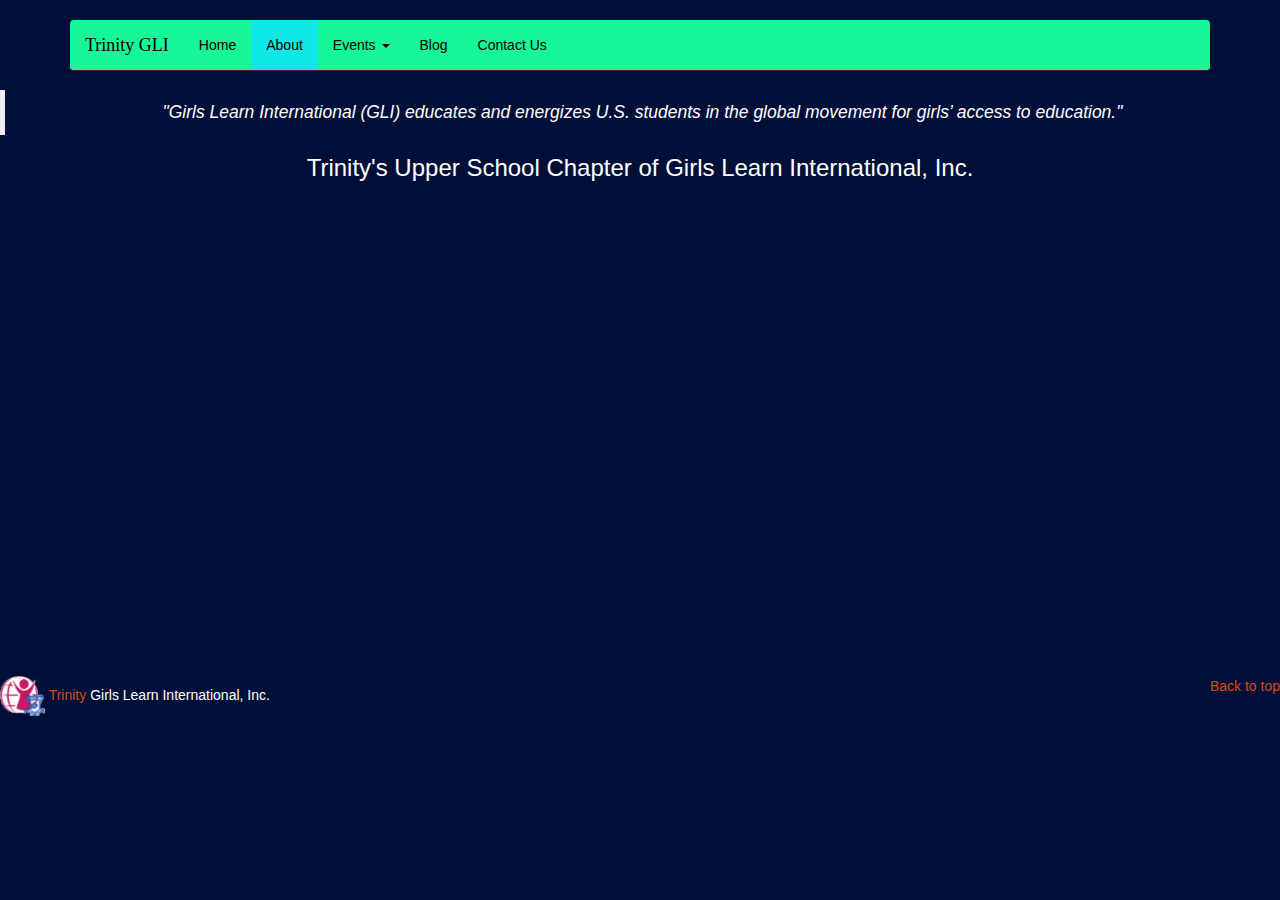
<file: about.html>
<!DOCTYPE html>
<html lang="en">
  <head>
    <meta http-equiv="content-type" content="text/html; charset=UTF-8" />
    <meta charset="utf-8" />
    <title>Trinity GLI About</title>
    <meta name="viewport" content="width=device-width, initial-scale=1, maximum-scale=1" />
    <link href="css/styles.css" rel="stylesheet" />
    <!--Loading Flat UI -->
    <link href="bootstrap.css" rel="stylesheet" />
    <!--[if lt IE 9]>
                        <script src="//html5shim.googlecode.com/svn/trunk/html5.js"></script>
                <![endif]-->
    <!-- Custom styles for this template -->	
    <link href="carousel.css" rel="stylesheet" />
    <link rel="shortcut icon" href="TGLIfavi2.ico" />
    <style>
            body{background-color: #000f38;}
                        h3{color: #ffffff;}
                
</style>
  </head>
  <body>
  <!-- Navigation Bar
========================================================================================= -->
  <div class="navbar-wrapper">
    <div class="container">
      <div class="navbar navbar-inverse navbar-static-top">
        <div class="navbar-header">
        <a class="navbar-toggle" data-toggle="collapse" data-target=".navbar-collapse">
						<span class="icon-bar"></span>
						<span class="icon-bar"></span>
						<span class="icon-bar"></span>
					</a>
       <a class="navbar-brand" href="index.html"><font face="Times New Roman" color="black">Trinity GLI</font></a>
       </div>
        <div class="navbar-collapse collapse">
          <ul class="nav navbar-nav">
            <li>
              <a href="index.html">
                <font color="black">Home</font>
              </a>
            </li>
            <li class="active">
              <a href="about.html">
                <font color="black">About</font>
              </a>
            </li>
            <li class="dropdown">
              <a href="#" class="dropdown-toggle" data-toggle="dropdown">
                <font color="black">Events <b class="caret"></b></font>
              </a>
              <ul class="dropdown-menu">
                <li>
										<a href="eventscal.html"><font color="black">Calendar</font></a>
                  </li>
                  <li>
                    <a href="gallery.html"><font color="black">Gallery</font></a>
                </li>
              </ul>
            </li>
            <li>
              <a href="blog.html">
                <font color="black">Blog</font>
              </a>
            </li>
            <li>
              <a href="contact.html">
                <font color="black">Contact Us</font>
              </a>
            </li>
          </ul>
        </div>
      </div>
    </div>
    <!-- /container -->
  </div>
  <!-- /navbar wrapper -->
  <div id="contentframe" style="position:relative; top: 90px; left: 0px;">
    <blockquote>
      <center>
        <i>
          <font color="#FFFFFF">&quot;Girls Learn International (GLI) educates and energizes U.S. students in the global movement
          for girls’ access to education.&quot;</font>
        </i>
      </center>
    </blockquote>
  </div>
  <div id="contentframe" style="position:relative; top: 90px; left: 0px;">
    <center>
      <h3>Trinity&#39;s Upper School Chapter of Girls Learn International, Inc.</h3>
    </center>
  </div>
  <div id="contentframe" style="position:relative; top: 90px; left: 0px;">
    <center>
      <iframe width="600" height="450" frameborder="0" style="border:0"
      src="https://www.google.com/maps/embed/v1/place?q=101%20W%2091st%20St%2C%20New%20York%2C%20NY%2C%20United%20States&amp;key=AIzaSyBlrUwkvLlCddGGPazMlImXvdnugf5RuxM">
      </iframe>
    </center>
  </div>
  <!-- FOOTER -->
  <div id="contentframe" style="position:relative; top: 120px; left: 0px;">
    <footer>
      <p class="pull-right">
        <a href="#">Back to top</a>
      </p>
      <p>
      <a href="index.html">
        <img src="TGLI.png" width="45" height="40" />
      </a>
      <a href="http://www.trinityschoolnyc.org">Trinity</a> 
      <font color="#FFFFFF">Girls Learn International, Inc.</font></p>
    </footer>
  </div>
  <!-- /.container -->
  <!-- script references -->
  <script src="jquery.min.js"></script> 
  <script src="bootstrap.min.js"></script> 
  <script src="docs.min.js"></script></body>
</html>
</file>
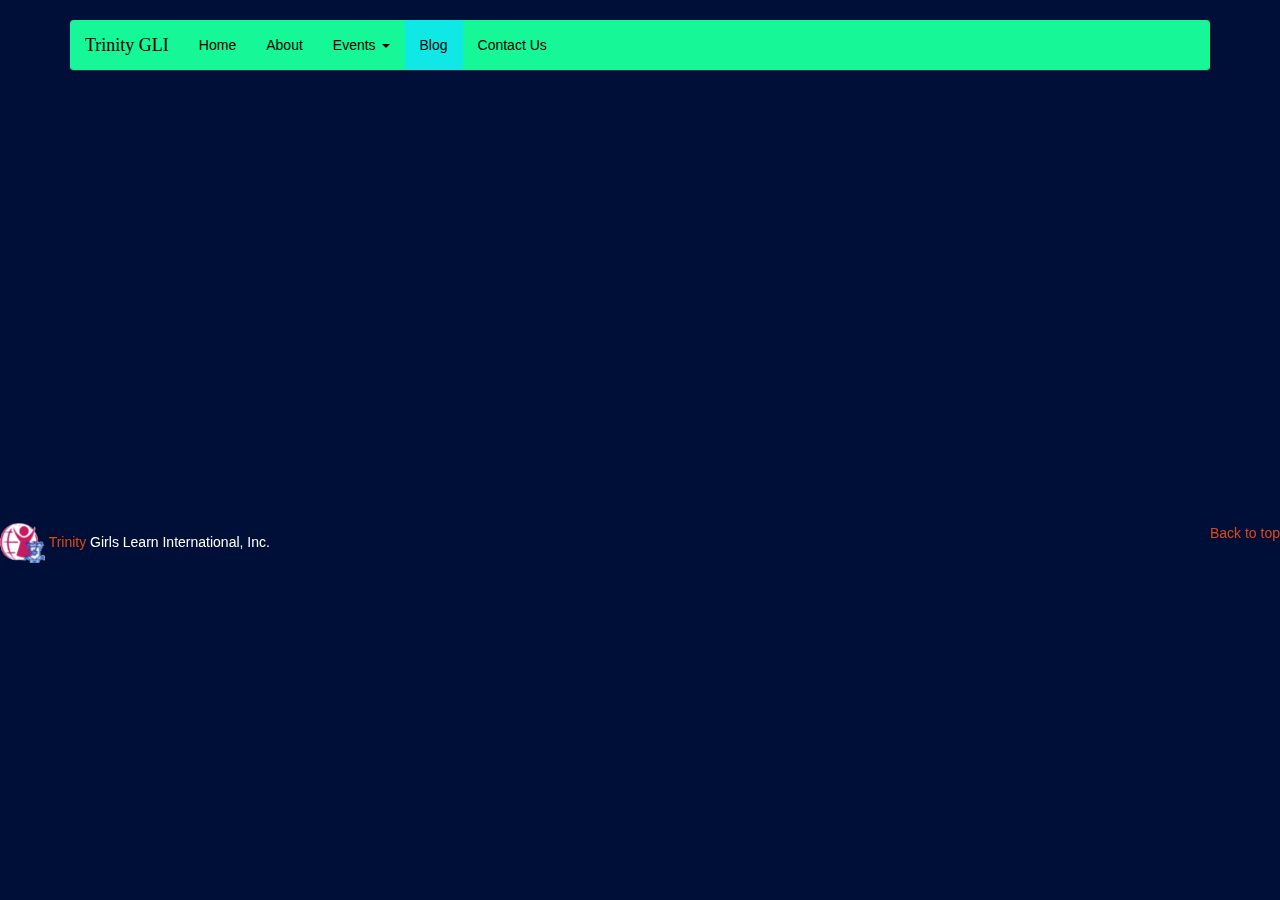
<file: blog.html>
<!DOCTYPE html>
<html lang="en">
  <head>
    <meta http-equiv="content-type" content="text/html; charset=UTF-8" />
    <meta charset="utf-8" />
    <title>Trinity GLI Blog</title>
    <meta name="viewport" content="width=device-width, initial-scale=1, maximum-scale=1" />
    <link href="css/styles.css" rel="stylesheet" />
    <!--Loading Flat UI -->
    <link href="bootstrap.css" rel="stylesheet" />
    <!--[if lt IE 9]>
                        <script src="//html5shim.googlecode.com/svn/trunk/html5.js"></script>
                <![endif]-->
    <!-- Custom styles for this template -->
    <link href="carousel.css" rel="stylesheet" />
    <link rel="shortcut icon" href="TGLIfavi2.ico" />
    <style>
            html{height:100%;}
						body{background-color: #000f38; color: #ffffff; height:100%;}
                        h1{color: #000000;}
						.fb{margin-bottom: -160px;}
														
</style>
  </head>
  <body>
  <!-- Navigation Bar
========================================================================================= -->
  <div class="navbar-wrapper">
    <div class="container">
      <div class="navbar navbar-inverse navbar-static-top">
        <div class="navbar-header">
        <a class="navbar-toggle" data-toggle="collapse" data-target=".navbar-collapse">
						<span class="icon-bar"></span>
						<span class="icon-bar"></span>
						<span class="icon-bar"></span>
					</a>
       <a class="navbar-brand" href="index.html"><font face="Times New Roman" color="black">Trinity GLI</font></a>
       </div>
        <div class="navbar-collapse collapse">
          <ul class="nav navbar-nav">
            <li>
              <a href="index.html">
                <font color="black">Home</font>
              </a>
            </li>
            <li>
              <a href="about.html">
                <font color="black">About</font>
              </a>
            </li>
            <li class="dropdown">
              <a href="#" class="dropdown-toggle" data-toggle="dropdown">
                <font color="black">Events <b class="caret"></b></font>
              </a>
              <ul class="dropdown-menu">
                <li>
										<a href="eventscal.html"><font color="black">Calendar</font></a>
                  </li>
                  <li>
                    <a href="gallery.html"><font color="black">Gallery</font></a>
                </li>
              </ul>
            </li>
            <li class="active">
              <a href="blog.html">
                <font color="black">Blog</font>
              </a>
            </li>
            <li>
              <a href="contact.html">
                <font color="black">Contact Us</font>
              </a>
            </li>
          </ul>
        </div>
      </div>
    </div>
    <!-- /container -->
  </div>
  <!-- /navbar wrapper -->
	<!-- Blog Begin -->
	<div id="contentframe" class="fb" style="position:relative; top: 120px; left: 0px;" >
		<iframe src="http://www.facebook.com/plugins/likebox.php?href=https%3A%2F%2Fwww.facebook.com%2Fpages%2FTrinity-GLI%2F532442623555264%3Fskip_nax_wizard%3Dtrue%26ref_type%3Dlogout_gear&amp;width&amp;height=558&amp;colorscheme=dark&amp;show_faces=true&amp;header=false&amp;stream=true&amp;show_border=false" scrolling="no" frameborder="0" style="border:none; overflow:hidden; width:100%; height:558px;" allowTransparency="true"></iframe>
		<!-- <iframe allowtransparency="false" src="http://www.facebook.com/connect/connect.php?id=532442623555264&amp;connections=0&amp;stream=1" style="border: none; width: 100%; height: 500px;" frameborder="1" scrolling="no"></iframe> -->
	</div>
	<!-- Blog End -->
  <!-- FOOTER -->
  <div id="contentframe" style="position:relative; top: 120px; left: 0px;">
    <div id="footer">
			<footer>
				<p class="pull-right">
					<a href="#">Back to top</a>
				</p>
				<p>
				<a href="index.html">
					<img src="TGLI.png" width="45" height="40" />
				</a> 
				<a href="http://www.trinityschoolnyc.org">Trinity</a> Girls Learn International, Inc.</p>
			</footer>
		</div>
	</div>
  <!-- /.container -->
  <!-- script references -->
  <script src="jquery.min.js"></script> 
  <script src="bootstrap.min.js"></script> 
  <script src="docs.min.js"></script></body>
</html>
</file>
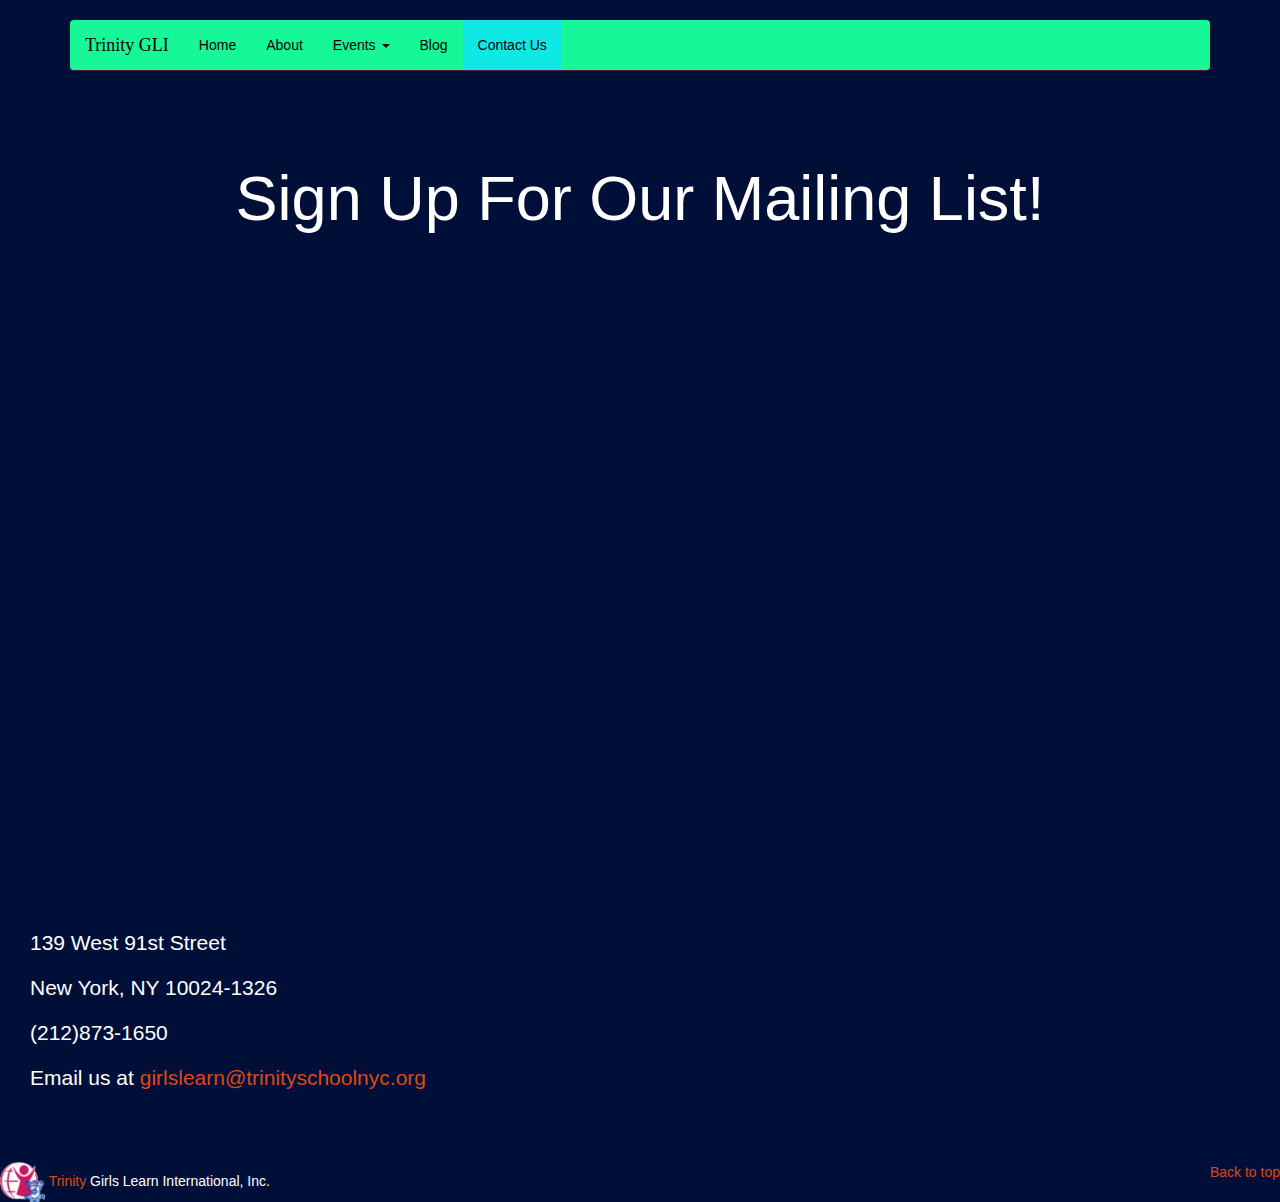
<file: contact.html>
<!DOCTYPE html>
<html lang="en">
  <head>
    <meta http-equiv="content-type" content="text/html; charset=UTF-8" />
    <meta charset="utf-8" />
    <title>Trinity GLI Contact Us!</title>
    <meta name="viewport" content="width=device-width, initial-scale=1, maximum-scale=1" />
    <link href="css/styles.css" rel="stylesheet" />
    <!--Loading Flat UI -->
    <link href="bootstrap.css" rel="stylesheet" />
    <!--[if lt IE 9]>
                        <script src="//html5shim.googlecode.com/svn/trunk/html5.js"></script>
                <![endif]-->
    <!-- Custom styles for this template -->
    <link href="carousel.css" rel="stylesheet" />
    <link rel="shortcut icon" href="TGLIfavi2.ico" />
    <style>
            body{background-color: #000f38; color: #ffffff}
                        h1{color: #000000;}
                
</style>
  </head>
  <body>
  <!-- Navigation Bar
========================================================================================= -->
  <div class="navbar-wrapper">
    <div class="container">
      <div class="navbar navbar-inverse navbar-static-top">
        <div class="navbar-header">
        <a class="navbar-toggle" data-toggle="collapse" data-target=".navbar-collapse">
						<span class="icon-bar"></span>
						<span class="icon-bar"></span>
						<span class="icon-bar"></span>
					</a>
       <a class="navbar-brand" href="index.html"><font face="Times New Roman" color="black">Trinity GLI</font></a>
       </div>
        <div class="navbar-collapse collapse">
          <ul class="nav navbar-nav">
            <li>
              <a href="index.html">
                <font color="black">Home</font>
              </a>
            </li>
            <li>
              <a href="about.html">
                <font color="black">About</font>
              </a>
            </li>
            <li class="dropdown">
              <a href="#" class="dropdown-toggle" data-toggle="dropdown">
                <font color="black">Events <b class="caret"></b></font>
              </a>
              <ul class="dropdown-menu">
                <li>
										<a href="eventscal.html"><font color="black">Calendar</font></a>
                  </li>
                  <li>
                    <a href="gallery.html"><font color="black">Gallery</font></a>
                </li>
              </ul>
            </li>
            <li>
              <a href="blog.html">
                <font color="black">Blog</font>
              </a>
            </li>
            <li class="active">
              <a href="contact.html">
                <font color="black">Contact Us</font>
              </a>
            </li>
          </ul>
        </div>
      </div>
    </div>
    <!-- /container -->
  </div>
  <!-- /navbar wrapper -->
  <div class="jumbotron" id="contentframe" style="position:relative; top: 120px; left: 0px; background-color: #000f38">
      <h1><center>Sign Up For Our Mailing List!</center></h1>
    <center><iframe src="https://docs.google.com/forms/d/1ZedcJzucKILC36gSC95EZoJHitQ_bm-gyk1W8e4M55I/viewform?embedded=true" width="80%" height="680" frameborder="0" marginheight="0" marginwidth="0">Loading...</iframe></center>
    <p>139 West 91st Street</p>
    <p>New York, NY 10024-1326</p>
    <p>(212)873-1650</p>
		<p>Email us at <a href="mailto:girlslearn@trinityschoolnyc.org?Subject=" target="_top">girlslearn@trinityschoolnyc.org</a></p>
    <!-- <form action="gzgracez2@gmail.com" method="post">
      <div>
      <label for="name">Name:</label> 
      <input type="text" id="name" name="user_name" /></div>
      <div>
      <label for="mail">E-mail:</label> 
      <input type="email" id="mail" name="user_email" /></div>
      <div>
      <label for="msg">Message:</label> 
      <textarea id="msg" name="user_message"></textarea></div>
      <div class="button">
        <button type="submit">Send your message</button>
      </div>
    </form> -->
  </div>
  <!-- FOOTER -->
  <div id="contentframe" style="position:relative; top: 120px; left: 0px;">
    <footer>
      <p class="pull-right">
        <a href="#">Back to top</a>
      </p>
      <p>
      <a href="index.html">
        <img src="TGLI.png" width="45" height="40" />
      </a>
      <a href="http://www.trinityschoolnyc.org">Trinity</a> Girls Learn International, Inc.</p>
    </footer>
  </div>
  <!-- /.container -->
  <!-- script references -->
  <script src="jquery.min.js"></script> 
  <script src="bootstrap.min.js"></script> 
  <script src="docs.min.js"></script></body>
</html>
</file>
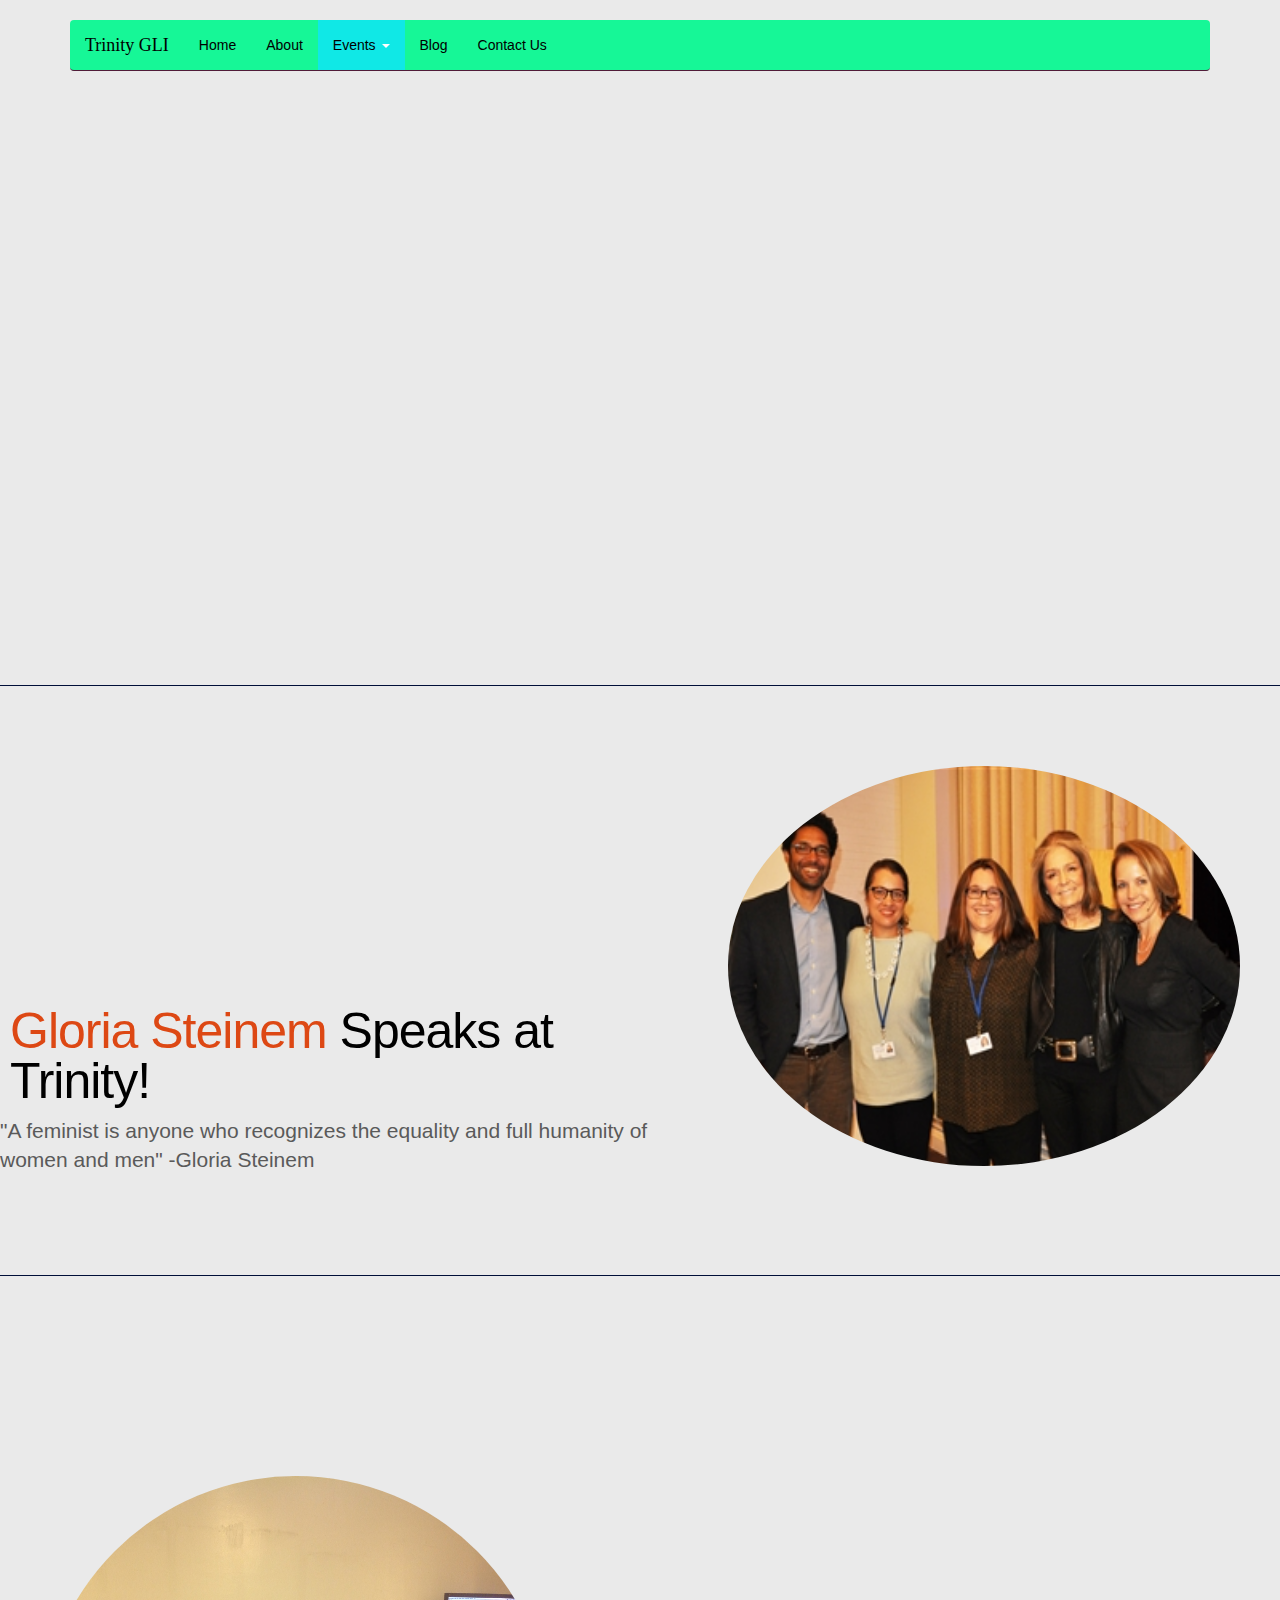
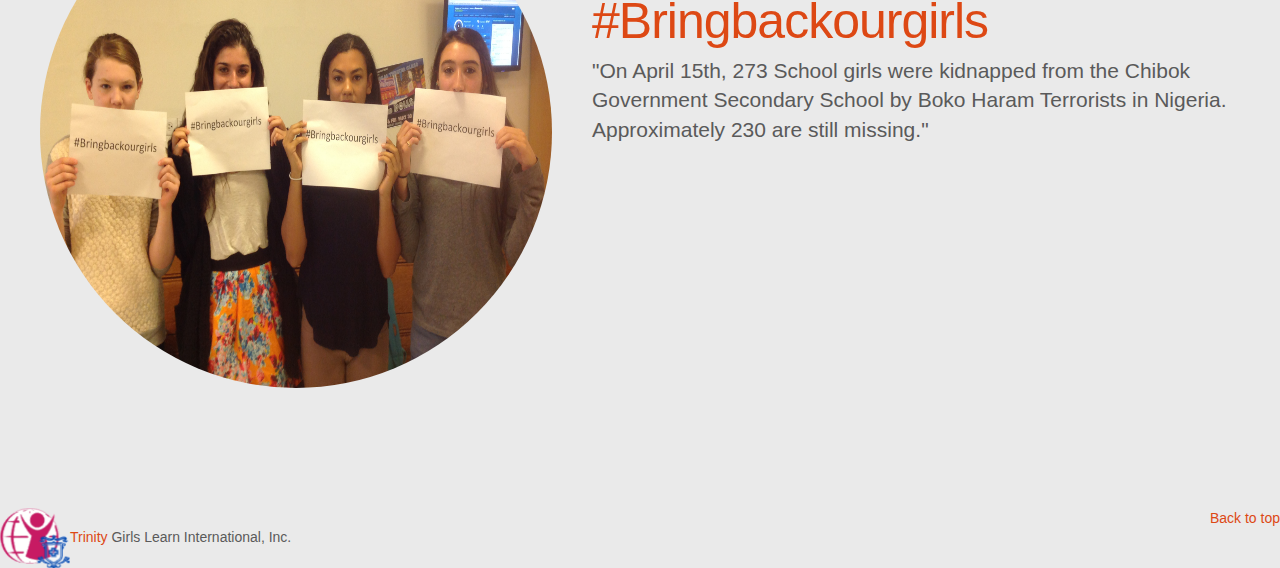
<file: events.html>
<!DOCTYPE html>
<html lang="en">
	<head>
		<meta http-equiv="content-type" content="text/html; charset=UTF-8">
		<meta charset="utf-8">
		<title>Trinity GLI Events</title>
		<meta name="viewport" content="width=device-width, initial-scale=1, maximum-scale=1">
		<link href="css/styles.css" rel="stylesheet">
		<!--Loading Flat UI -->
		<link href="bootstrap.css" rel="stylesheet">
		<!--[if lt IE 9]>
			<script src="//html5shim.googlecode.com/svn/trunk/html5.js"></script>
		<![endif]-->
		<!-- Custom styles for this template -->
		<link href="carousel.css" rel="stylesheet">
        <link rel="shortcut icon" href="/TGLIfavi2.ico">
		<style>
            body{background-color: #eaeaea;}
			h1{color: #000000;}
		</style>
	</head>
	
	<body>
<!-- Navigation Bar
========================================================================================= -->
<div class="navbar-wrapper">
  <div class="container">
    <div class="navbar navbar-inverse navbar-static-top">
        <div class="navbar-header">
	    <a class="navbar-toggle" data-toggle="collapse" data-target=".navbar-collapse">
	      <span class="icon-bar"></span>
	      <span class="icon-bar"></span>
	      <span class="icon-bar"></span>
	    </a>
        <a class="navbar-brand" href="index.html"><font face="Times New Roman" color="black">Trinity GLI</font></a>
        </div>
        <div class="navbar-collapse collapse">
          <ul class="nav navbar-nav">
            <li><a href="index.html"><font color="black">Home</font></a></li>
            <li><a href="about.html"><font color="black">About</font></a></li>
            <li  class="active" class="dropdown">
              <a href="#" class="dropdown-toggle" data-toggle="dropdown"><font color="black">Events </font><b class="caret"></b></a>
              <ul class="dropdown-menu">
                <li><a href="eventscal.html">Calendar</a></li>
                <li><a href="gallery.html">Gallery</a></li>
              </ul>
            </li>
            <li><a href="blog.html"><font color="black">Blog</font></a></li>
            <li><a href="contact.html"><font color="black">Contact Us</font></a></li>
            
          </ul>
        </div>
    </div>
  </div><!-- /container -->
</div><!-- /navbar wrapper -->

<div id="contentframe" style="position:relative; top: 90px; left: 0px;"><center><iframe src="https://www.google.com/calendar/embed?height=600&amp;wkst=1&amp;bgcolor=%23eaeaea&amp;src=pnc390846d8luf2rcpdj6cq2c8%40group.calendar.google.com&amp;color=%235F6B02&amp;src=qesgj01ctng7o98ftn1gqrgke8%40group.calendar.google.com&amp;color=%232952A3&amp;ctz=America%2FNew_York" style=" border-width:0 " width="800" height="600" frameborder="0" scrolling="no"></iframe></center></div>


<!-- START THE FEATURETTES -->



  <hr class="featurette-divider">
  <div class="featurette">
    <img class="featurette-image img-circle pull-right" src="GS1.jpg" width="512px" height="400px">
    <h2 class="featurette-heading"><a href="http://gloriasteinem.com/">Gloria Steinem</a><font color=black> Speaks at Trinity!</font></h2>
    <p class="lead">"A feminist is anyone who recognizes the equality and full humanity of women and men" -Gloria Steinem</p>
  </div>

  <hr class="featurette-divider">
  <div class="featurette">
    <img class="featurette-image img-circle pull-left" src="BBOG/BBOG1.JPG" width="512px" height="512px">
    <a href="http://bringbackourgirls.us/"><h2 class="featurette-heading">#Bringbackourgirls</h2></a>
    <p class="lead">"On April 15th, 273 School girls were kidnapped from the Chibok Government Secondary School by Boko Haram Terrorists in Nigeria. Approximately 230 are still missing."</p>
  </div>
<!-- /END THE FEATURETTES -->


  <!-- FOOTER -->
<div id="contentframe" style="position:relative; top: 120px; left: 0px;">
  <footer>
    <p class="pull-right"><a href="#">Back to top</a></p>
    <p><a href="index.html"><img src="TGLI.png" width="70" height="60"></a><a href="http://www.trinityschoolnyc.org">Trinity</a> Girls Learn International, Inc.</p>
  </footer>

</div><!-- /.container -->
	<!-- script references -->
		<script src="jquery.min.js"></script>
		<script src="bootstrap.min.js"></script>
		<script src="docs.min.js"></script>
	</body>
</html>
</file>
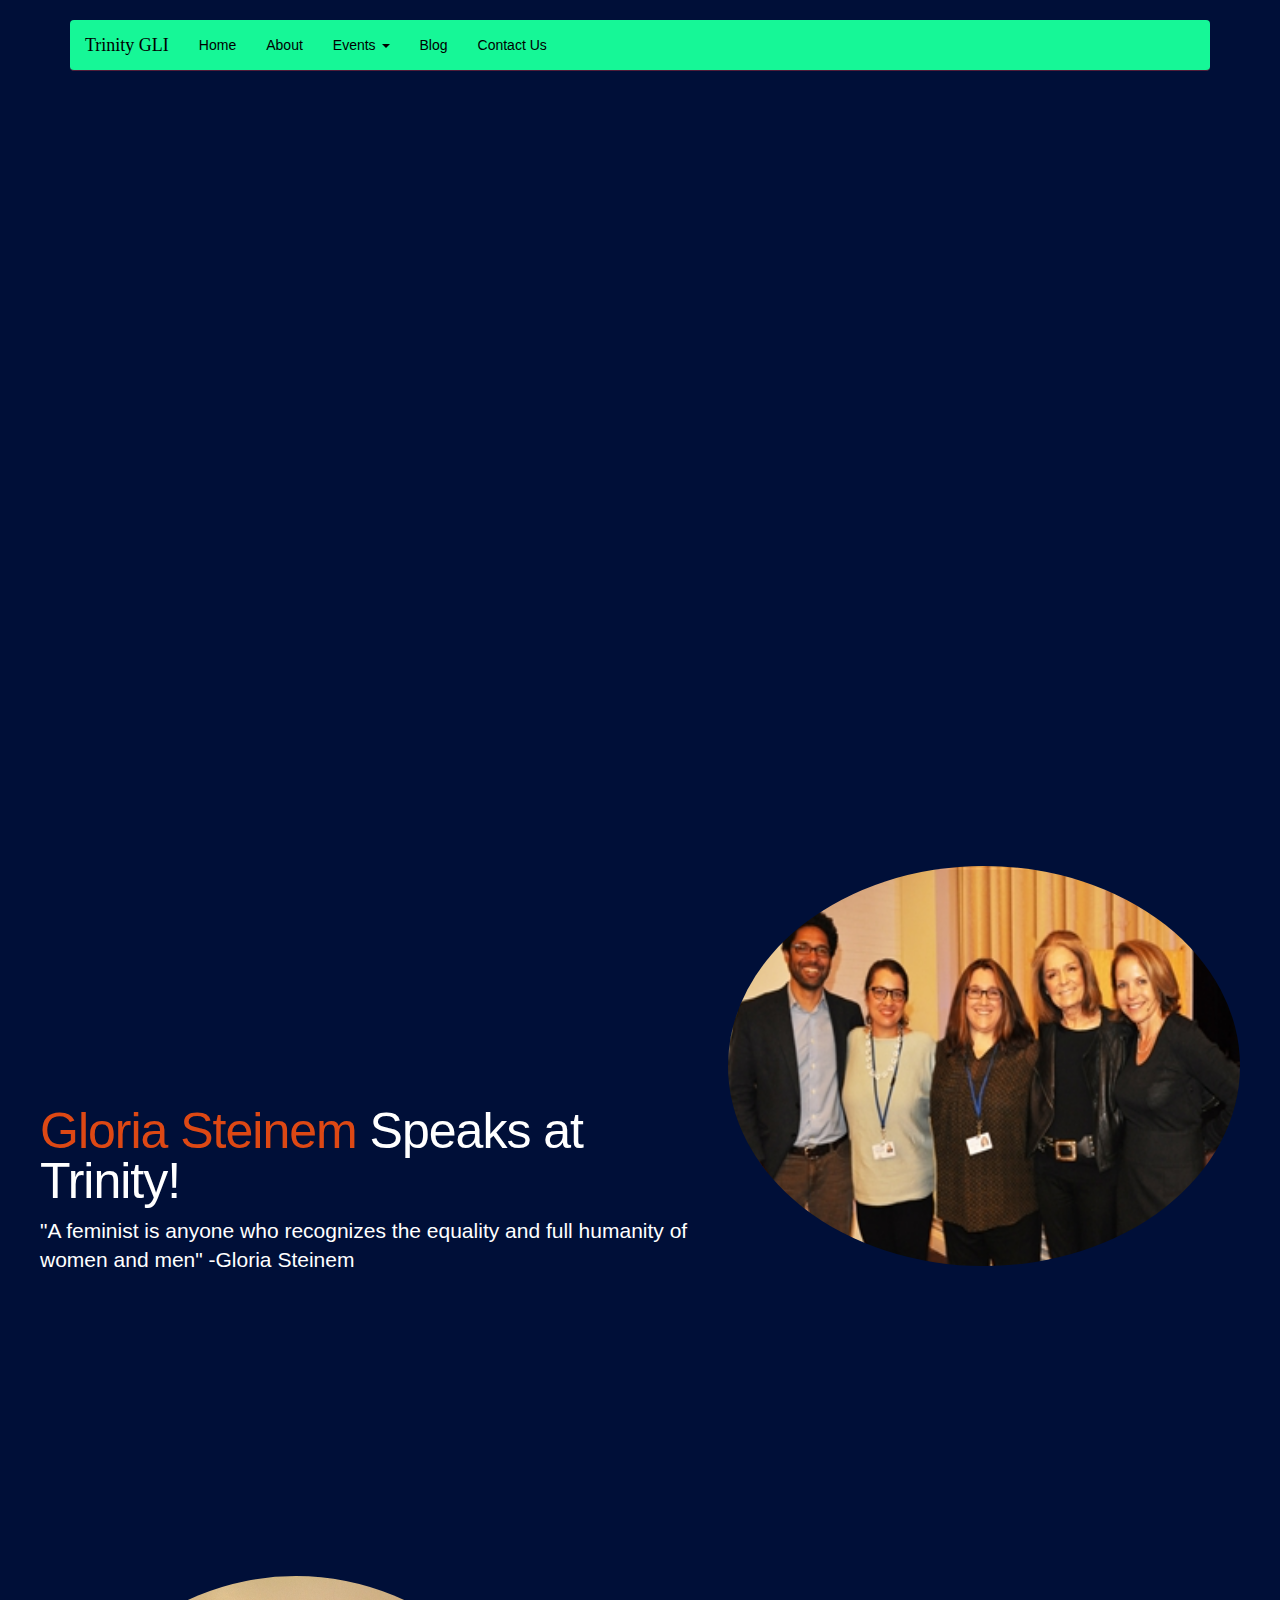
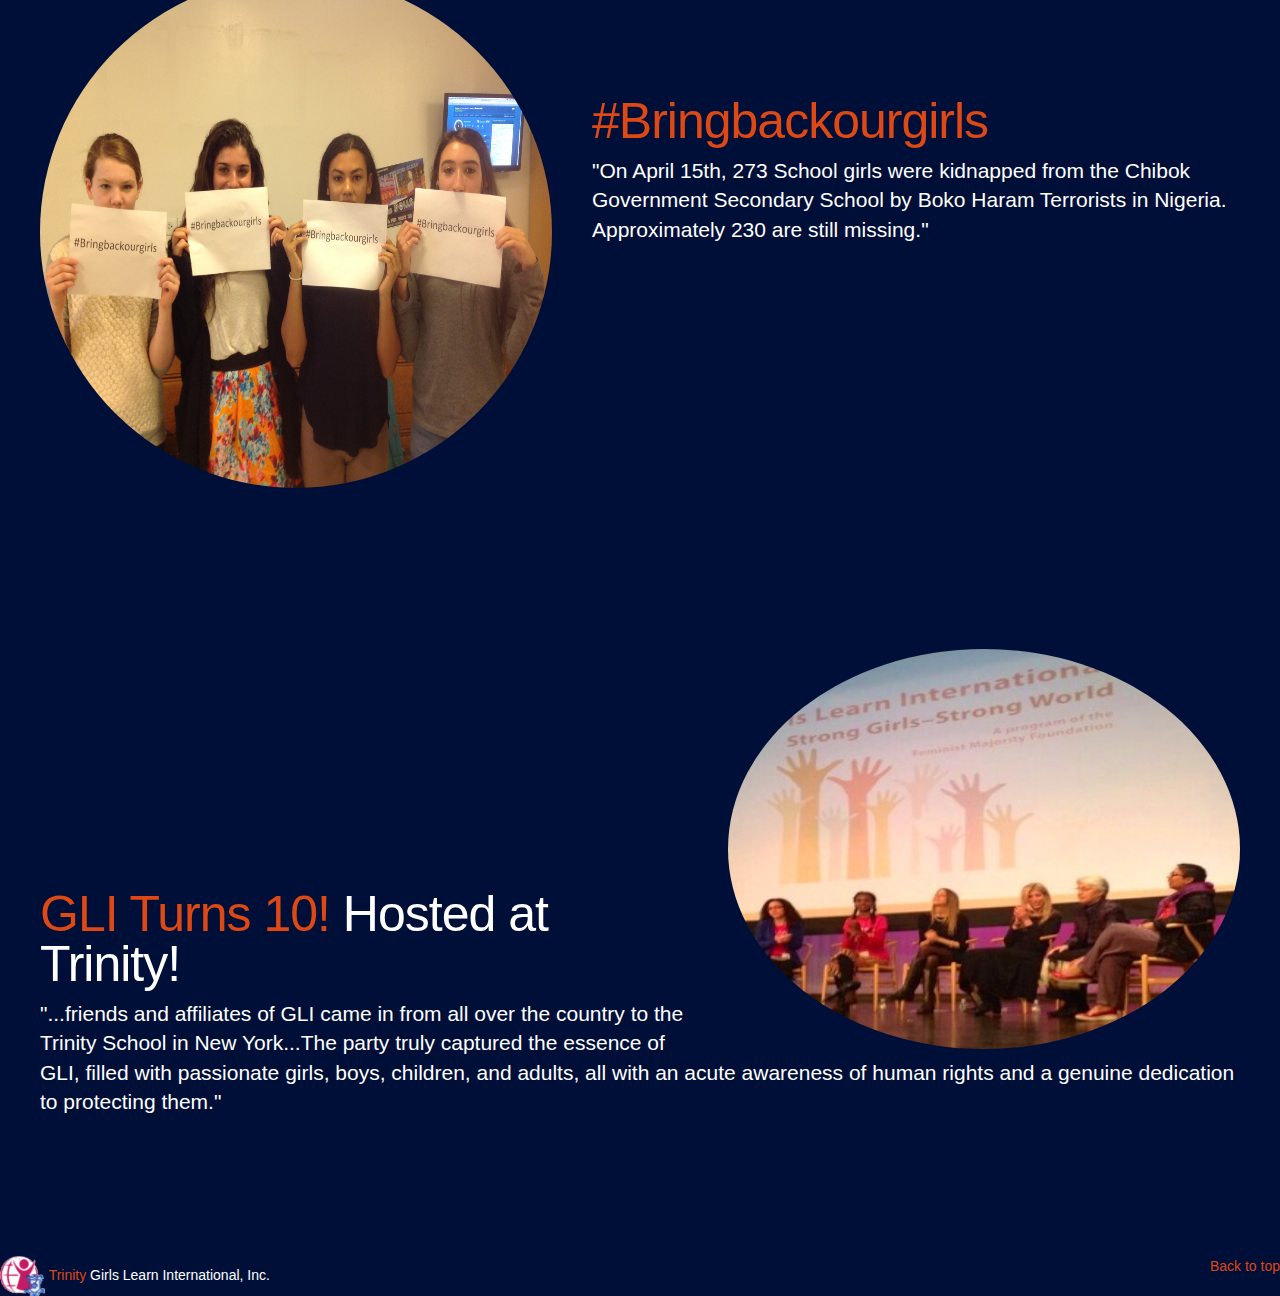
<file: eventscal.html>
<!DOCTYPE html>
<html lang="en">
  <head>
    <meta http-equiv="content-type" content="text/html; charset=UTF-8" />
    <meta charset="utf-8" />
    <title>Trinity GLI Calendar</title>
    <meta name="viewport" content="width=device-width, initial-scale=1, maximum-scale=1" />
    <link href="css/styles.css" rel="stylesheet" />
    <!--Loading Flat UI -->
    <link href="bootstrap.css" rel="stylesheet" />
    <!--[if lt IE 9]>
                        <script src="//html5shim.googlecode.com/svn/trunk/html5.js"></script>
                <![endif]-->
    <!-- Custom styles for this template -->
    <link href="carousel.css" rel="stylesheet" />
    <link rel="shortcut icon" href="TGLIfavi2.ico" />
    <style>
            body{background-color: #000f38; color: #ffffff;}
            h1{color: #000000;}
            p.lead{
            margin-left: 40px;
            margin-right: 40px;}
            h2.featurette-heading{
            margin-left: 40px;
            margin-right: 40px;}
                
</style>
  </head>
  <body>
  <!-- Navigation Bar
========================================================================================= -->
  <div class="navbar-wrapper">
    <div class="container">
      <div class="navbar navbar-inverse navbar-static-top">
        <div class="navbar-header">
        <a class="navbar-toggle" data-toggle="collapse" data-target=".navbar-collapse">
						<span class="icon-bar"></span>
						<span class="icon-bar"></span>
						<span class="icon-bar"></span>
					</a>
       <a class="navbar-brand" href="index.html"><font face="Times New Roman" color="black">Trinity GLI</font></a>
       </div>
        <div class="navbar-collapse collapse">
          <ul class="nav navbar-nav">
            <li>
              <a href="index.html">
                <font color="black">Home</font>
              </a>
            </li>
            <li>
              <a href="about.html">
                <font color="black">About</font>
              </a>
            </li>
            <li class="dropdown">
              <a href="#" class="dropdown-toggle" data-toggle="dropdown">
                <font color="black">Events <b class="caret"></b></font>
              </a>
              <ul class="dropdown-menu">
                <li class="active">
										<a href="eventscal.html"><font color="black">Calendar</font></a>
                  </li>
                  <li>
                    <a href="gallery.html"><font color="black">Gallery</font></a>
                </li>
              </ul>
            </li>
            <li>
              <a href="blog.html">
                <font color="black">Blog</font>
              </a>
            </li>
            <li>
              <a href="contact.html">
                <font color="black">Contact Us</font>
              </a>
            </li>
          </ul>
        </div>
      </div>
    </div>
    <!-- /container -->
  </div>
  <!-- /navbar wrapper -->
  <div id="contentframe" style="position:relative; top: 90px; left: 0px;">
    <center>
      <iframe src="https://www.google.com/calendar/embed?height=600&amp;wkst=1&amp;bgcolor=%23eaeaea&amp;src=pnc390846d8luf2rcpdj6cq2c8%40group.calendar.google.com&amp;color=%235F6B02&amp;src=qesgj01ctng7o98ftn1gqrgke8%40group.calendar.google.com&amp;color=%232952A3&amp;ctz=America%2FNew_York"
      style=" border-width:0" width="900" height="700" frameborder="0" scrolling="no"></iframe>
    </center>
  </div>
  <!-- START THE FEATURETTES -->
  <hr class="featurette-divider" />
  <div class="featurette">
    <img class="featurette-image img-circle pull-right" src="GS1.jpg" width="512px" height="400px" />
    <h2 class="featurette-heading">
    <a href="http://gloriasteinem.com/">Gloria Steinem</a> 
    <font color="white">Speaks at Trinity!</font></h2>
    <p class="lead">
      <font color="white">&quot;A feminist is anyone who recognizes the equality and full humanity of women and men&quot; -Gloria
      Steinem</font>
    </p>
  </div>
  <hr class="featurette-divider" />
  <div class="featurette">
  <img class="featurette-image img-circle pull-left" src="BBOG/BBOG1.JPG" width="512px" height="512px" /> 
  <a href="http://bringbackourgirls.us/">
    <h2 class="featurette-heading">#Bringbackourgirls</h2>
  </a>
  <p class="lead">&quot;On April 15th, 273 School girls were kidnapped from the Chibok Government Secondary School by Boko Haram
  Terrorists in Nigeria. Approximately 230 are still missing.&quot;</p></div>
  <hr class="featurette-divider" />
  <div class="featurette">
    <img class="featurette-image img-circle pull-right" src="GLITurns10.jpg" width="512px" height="400px" />
    <h2 class="featurette-heading">
    <a href="http://girlslearn.net/2014/03/gli-turns-10/">GLI Turns 10!</a> 
    <font color="white">Hosted at Trinity!</font></h2>
    <p class="lead">
      <font color="white">&quot;...friends and affiliates of GLI came in from all over the country to the Trinity School in New
      York...The party truly captured the essence of GLI, filled with passionate girls, boys, children, and adults, all with an
      acute awareness of human rights and a genuine dedication to protecting them.&quot;</font>
    </p>
  </div>
  <!-- /END THE FEATURETTES -->
  <!-- FOOTER -->
  <div id="contentframe" style="position:relative; top: 120px; left: 0px;">
    <footer>
      <p class="pull-right">
        <a href="#">Back to top</a>
      </p>
      <p>
      <a href="index.html">
        <img src="TGLI.png" width="45" height="40" />
      </a> 
      <a href="http://www.trinityschoolnyc.org">Trinity</a> Girls Learn International, Inc.</p>
    </footer>
  </div>
  <!-- /.container -->
  <!-- script references -->
  <script src="jquery.min.js"></script> 
  <script src="bootstrap.min.js"></script> 
  <script src="docs.min.js"></script></body>
</html>
</file>
<file: carousel.css>
/* GLOBAL STYLES
-------------------------------------------------- */
/* Padding below the footer and lighter body text */

body {
  padding-bottom: 40px;
  color: #5a5a5a;
}



/* CUSTOMIZE THE NAVBAR
-------------------------------------------------- */

/* Special class on .container surrounding .navbar, used for positioning it into place. */
.navbar-wrapper {
  position: absolute;
  top: 0;
  right: 0;
  left: 0;
  z-index: 20;
}

/* Flip around the padding for proper display in narrow viewports */
.navbar-wrapper > .container {
  padding-right: 0;
  padding-left: 0;
}
.navbar-wrapper .navbar {
  padding-right: 15px;
  padding-left: 15px;
}
.navbar-wrapper .navbar .container {
  width: auto;
}


/* CUSTOMIZE THE CAROUSEL
-------------------------------------------------- */

/* Carousel base class */
.carousel {
  height: 500px;
  margin-bottom: 60px;
}
/* Since positioning the image, we need to help out the caption */
.carousel-caption {
  z-index: 10;
}

/* Declare heights because of positioning of img element */
.carousel .item {
  height: 500px;
  background-color: #000f38;
}
.carousel-inner > .item > img {
  position: relative;
  top: 0;
  left: 0;
  min-width: 100%;
  height: 500px;
}



/* MARKETING CONTENT
-------------------------------------------------- */

/* Center align the text within the three columns below the carousel */
.marketing .col-lg-4 {
  margin-bottom: 20px;
  text-align: center;
}
.marketing h2 {
  font-weight: normal;
}
.marketing .col-lg-4 p {
  margin-right: 10px;
  margin-left: 10px;
}


/* Featurettes
------------------------- */

.featurette-divider {
  margin: 80px 0; /* Space out the Bootstrap <hr> more */
}

/* Thin out the marketing headings */
.featurette-heading {
  margin-right: 10px;
  margin-left: 10px;
  font-weight: 300;
  line-height: 1;
  letter-spacing: -1px;
}



/* RESPONSIVE CSS
-------------------------------------------------- */

@media (min-width: 768px) {

  /* Navbar positioning foo */
  .navbar-wrapper {
    margin-top: 20px;
  }
  .navbar-wrapper .container {
    padding-right: 15px;
    padding-left: 15px;
  }
  .navbar-wrapper .navbar {
    padding-right: 0;
    padding-left: 0;
  }

  /* The navbar becomes detached from the top, so we round the corners */
  .navbar-wrapper .navbar {
    border-radius: 4px;
  }

  /* Bump up size of carousel content */
  .carousel-caption p {
    margin-bottom: 10px;
    font-size: 21px;
    line-height: 1.4;
  }

  .featurette-heading {
    font-size: 50px;
  }
}

@media (min-width: 992px) {
  .featurette-heading {
    margin-top: 120px;
  }
}
</file>
<file: css/styles.css>
/* BOOTSTRAP 3.x GLOBAL STYLES
-------------------------------------------------- */
body {
  padding-bottom: 40px;
  color: #5a5a5a;
}



/* CUSTOMIZE THE NAVBAR
-------------------------------------------------- */

/* Special class on .container surrounding .navbar, used for positioning it into place. */
.navbar-wrapper {
  position: absolute;
  top: 0;
  left: 0;
  right: 0;
  z-index: 10;
}



/* CUSTOMIZE THE CAROUSEL
-------------------------------------------------- */

/* Carousel base class */
.carousel {
  margin-bottom: 60px;
}
/* Since positioning the image, we need to help out the caption */
/*.carousel-caption {
  z-index: 1;
}*/

/* Declare heights because of positioning of img element */
/*.carousel .item {
  height: 400px;
  background-color:#555;
}
.carousel img {
  position: absolute;
  top: 0;
  left: 0;
  min-height: 400px;
}*/



/* MARKETING CONTENT
-------------------------------------------------- */

/* Pad the edges of the mobile views a bit */
.marketing {
  padding-left: 15px;
  padding-right: 15px;
}

/* Center align the text within the three columns below the carousel */
.marketing .col-lg-4 {
  text-align: center;
  margin-bottom: 20px;
}
.marketing h2 {
  font-weight: normal;
}
.marketing .col-lg-4 p {
  margin-left: 10px;
  margin-right: 10px;
}


/* Featurettes
------------------------- */

.featurette-divider {
  margin: 80px 0; /* Space out the Bootstrap <hr> more */
}
.featurette {
  padding-top: 120px; /* Vertically center images part 1: add padding above and below text. */
  overflow: hidden; /* Vertically center images part 2: clear their floats. */
}
.featurette-image {
  margin-top: -120px; /* Vertically center images part 3: negative margin up the image the same amount of the padding to center it. */
}

/* Give some space on the sides of the floated elements so text doesn't run right into it. */
.featurette-image.pull-left {
	margin-left: 40px;
  margin-right: 40px;
}
.featurette-image.pull-right {
  margin-left: 40px;
	margin-right: 40px;
}

/* Thin out the marketing headings */
.featurette-heading {
  font-size: 50px;
  font-weight: 300;
  line-height: 1;
  letter-spacing: -1px;
}



/* RESPONSIVE CSS
-------------------------------------------------- */

@media (min-width: 768px) {

  /* Remve the edge padding needed for mobile */
  .marketing {
    padding-left: 0;
    padding-right: 0;
  }

  /* Navbar positioning foo */
  .navbar-wrapper {
    margin-top: 20px;
    margin-bottom: -90px; /* Negative margin to pull up carousel. 90px is roughly margins and height of navbar. */
  }
  /* The navbar becomes detached from the top, so we round the corners */
  .navbar-wrapper .navbar {
    border-radius: 4px;
  }

  /* Bump up size of carousel content */
  /*.carousel-caption p {
    margin-bottom: 20px;
    font-size: 21px;
    line-height: 1.4;
  }*/

}
</file>
